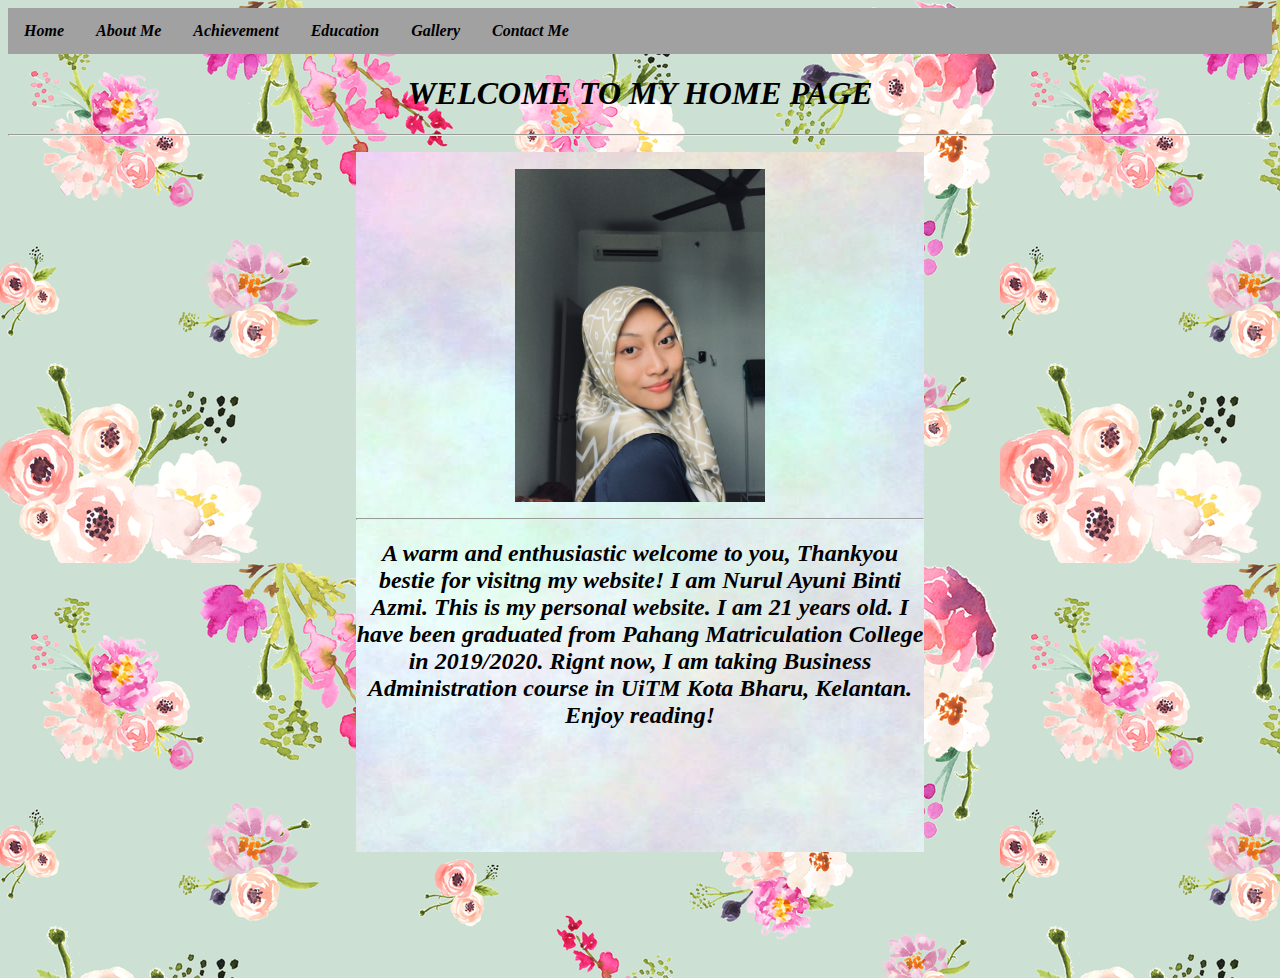
<file: index.html>
<html>
<head>
    <title>This is my website</title>


    <link rel="stylesheet" type="text/css" href="css/style.css">
</head>
<body>
<ul>
    <li><a href="index.html">Home</a></li>
    <li><a href="about me.html">About Me</a></li>
    <li><a href="achievement.html">Achievement</a></li>
    <li><a href="education.html">Education</a></li>
    <li><a href="gallery.html">Gallery</a></li>
    <li><a href="contact me.html">Contact Me</a></li> 
</ul> 
<div align="center"> <h1>WELCOME TO MY HOME PAGE</h1> 
<hr>
<div align="center"> 

 </div>
 <div class="fullwidth">
	<div class="kotak1">

		<p>
            <img src="image/me.JPG" width="250px" align="center">
            <hr>
            <h2>A warm and enthusiastic welcome to you, Thankyou bestie for visitng my website!
                I am Nurul Ayuni Binti Azmi. This is my personal website. I am 21 years old.                                            
                I have been graduated from Pahang Matriculation College in 2019/2020.
                Rignt now, I am taking Business Administration course in UiTM Kota Bharu, Kelantan. Enjoy reading!</h2> 
	</div>



</body>
</html>
</file>
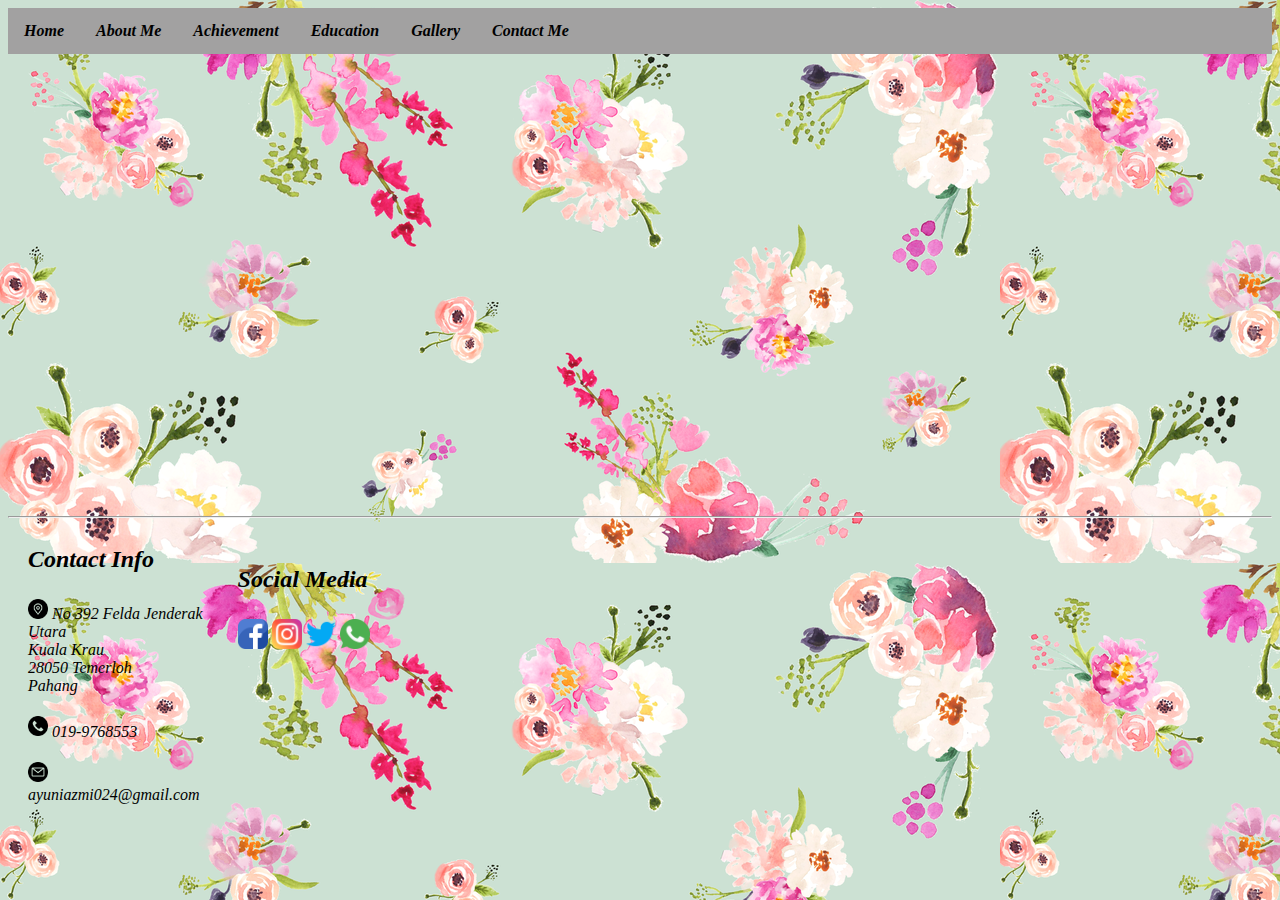
<file: contact me.html>
<!DOCTYPE html>
<html>
<head>
	<title>Gallery</title>
    
	<link rel="stylesheet" type="text/css" href="css/style.css">
</head>
<body>    
    <ul>
        <li><a href="index.html">Home</a></li>
        <li><a href="about me.html">About Me</a></li>
        <li><a href="achievement.html">Achievement</a></li>
        <li><a href="education.html">Education</a></li>
        <li><a href="gallery.html">Gallery</a></li>
        <li><a href="contact me.html">Contact Me</a></li> 
   </ul> 


   <div clas="map">
	<iframe src="https://www.google.com/maps/embed?pb=!1m18!1m12!1m3!1d995.3950614143635!2d102.31075944023092!3d3.6825503000000004!2m3!1f0!2f0!3f0!3m2!1i1024!2i768!4f13.1!3m3!1m2!1s0x31ceb4f8d43cce53%3A0x210106abf481438b!2sMasjid%20Felda%20Jenderak%20Utara!5e0!3m2!1sen!2smy!4v1658501001169!5m2!1sen!2smy" width="600" height="450" style="border:0;" allowfullscreen="" loading="lazy" referrerpolicy="no-referrer-when-downgrade"></iframe>
</div>

<hr>
<div class="contact-kotak-1">
	<h2>Contact Info</h2>
	<p><img src="image/location.png" width="20px"> No 392 Felda Jenderak Utara<br>Kuala Krau<br>28050 Temerloh<br>Pahang</p>
	<p><img src="image/phone-call.png" width="20px"> 019-9768553</p>
	<p><img src="image/email.png" width="20px"> ayuniazmi024@gmail.com</p>
</div>

<div class="contact-kotak-2">
	<h2>Social Media</h2>
	<a href="https://facebook.com" target="_blank"><img src="image/facebook.png" width="30px"></a>
	<a href="https://instagram.com" target="_blank"><img src="image/instagram.png" width="30px"></a>
	<a href="https://twitter.com" target="_blank"><img src="image/twitter.png" width="30px"></a>
	<a href="https://wa.me/60199768553" target="_blank"><img src="image/whatsapp.png" width="30px"></a>
</div>


</body>    
</html>
</file>
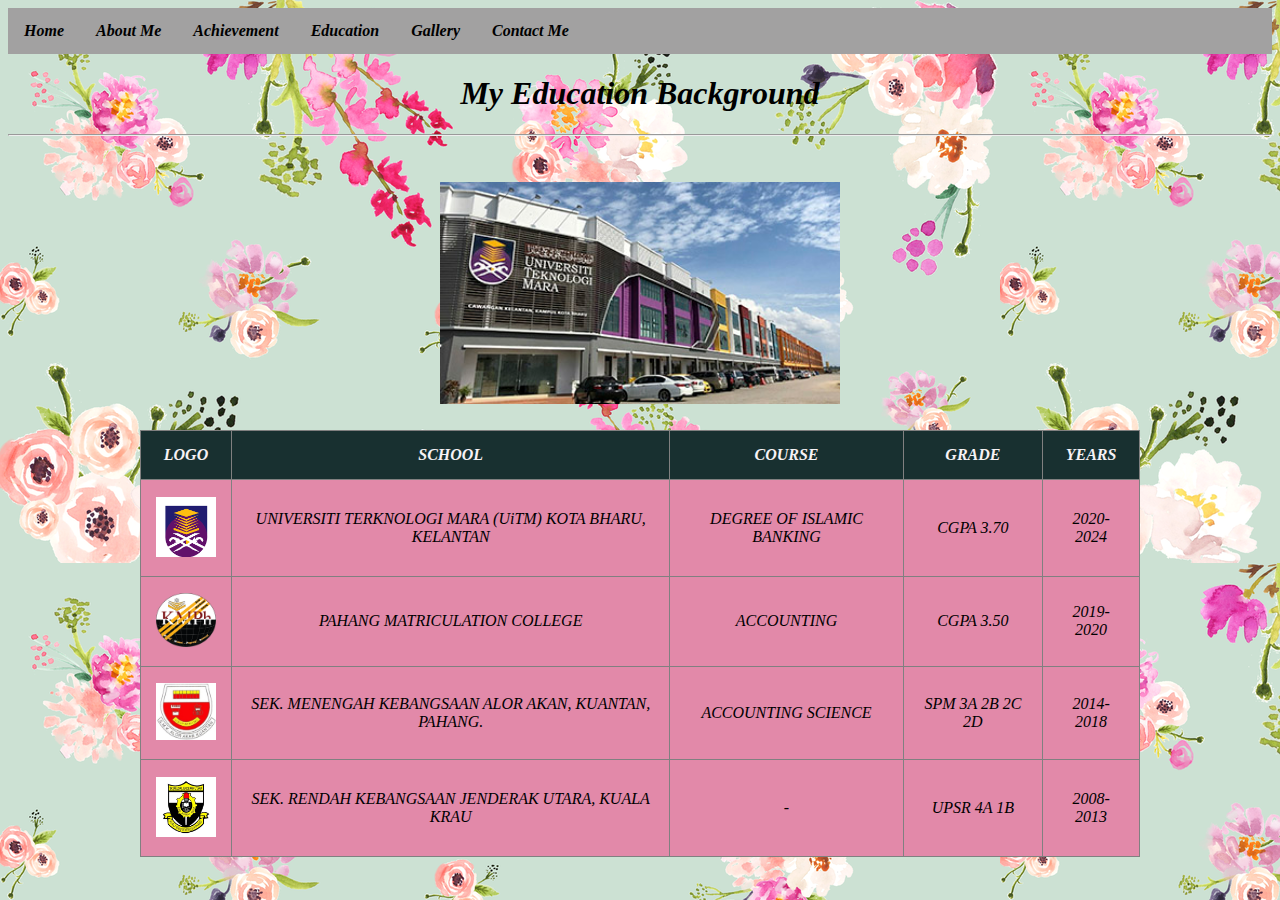
<file: education.html>
<!DOCTYPE html>
<html>
<head>
	<title>Education</title>
    
	<link rel="stylesheet" type="text/css" href="css/style.css">
</head>
<body>    
    <ul>
        <li><a href="index.html">Home</a></li>
        <li><a href="about me.html">About Me</a></li>
        <li><a href="achievement.html">Achievement</a></li>
        <li><a href="education.html">Education</a></li>
        <li><a href="gallery.html">Gallery</a></li>
        <li><a href="contact me.html">Contact Me</a></li> 
   </ul> 


   <div align="center"> <h1>My Education Background</h1> 
    <hr>
   
    
            
     <img src="image/kb.jpg" width="400px" align="center">

   <div align="center">
    <table border="1px">
        <tr>
            <th>LOGO</th>
            <th>SCHOOL</th>
            <th>COURSE</th>
            <th>GRADE</th>
            <th>YEARS</th>
        </tr>
        <tr>
            <td>
                <img src="image/logo.png" length="60px" width="60px">
        
            </td>
            <td>UNIVERSITI TERKNOLOGI MARA (UiTM) KOTA BHARU, KELANTAN</td>
            <td>DEGREE OF ISLAMIC BANKING</td>
            <td>CGPA 3.70</td>
            <td>2020-2024</td>
        </tr>
        <tr>
            <td>
                <img src="image/kmph.png" length="60px" width="60px">
            </td>
            <td>PAHANG MATRICULATION COLLEGE </td>
            <td>ACCOUNTING</td>
            <td>CGPA 3.50</td>
            <td>2019-2020</td>
        </tr>
        <tr>
            <td>
                <img src="image/alr.jpg" length="60px" width="60px">
            </td>
            <td>SEK. MENENGAH KEBANGSAAN ALOR AKAN, KUANTAN, PAHANG.</td>
            <td>ACCOUNTING SCIENCE</td>
            <td>SPM 3A 2B 2C 2D</td>
            <td>2014-2018</td>
        </tr>
        <tr>
            <td>
                <img src="image/sk.png" length="60px" width="60px">
            </td>
            <td>SEK. RENDAH KEBANGSAAN JENDERAK UTARA, KUALA KRAU</td>
            <td>-</td>
            <td>UPSR 4A 1B</td>
            <td>2008-2013</td>
        </tr> 

    </table>
    </div>     

</body>    
</html>
</file>
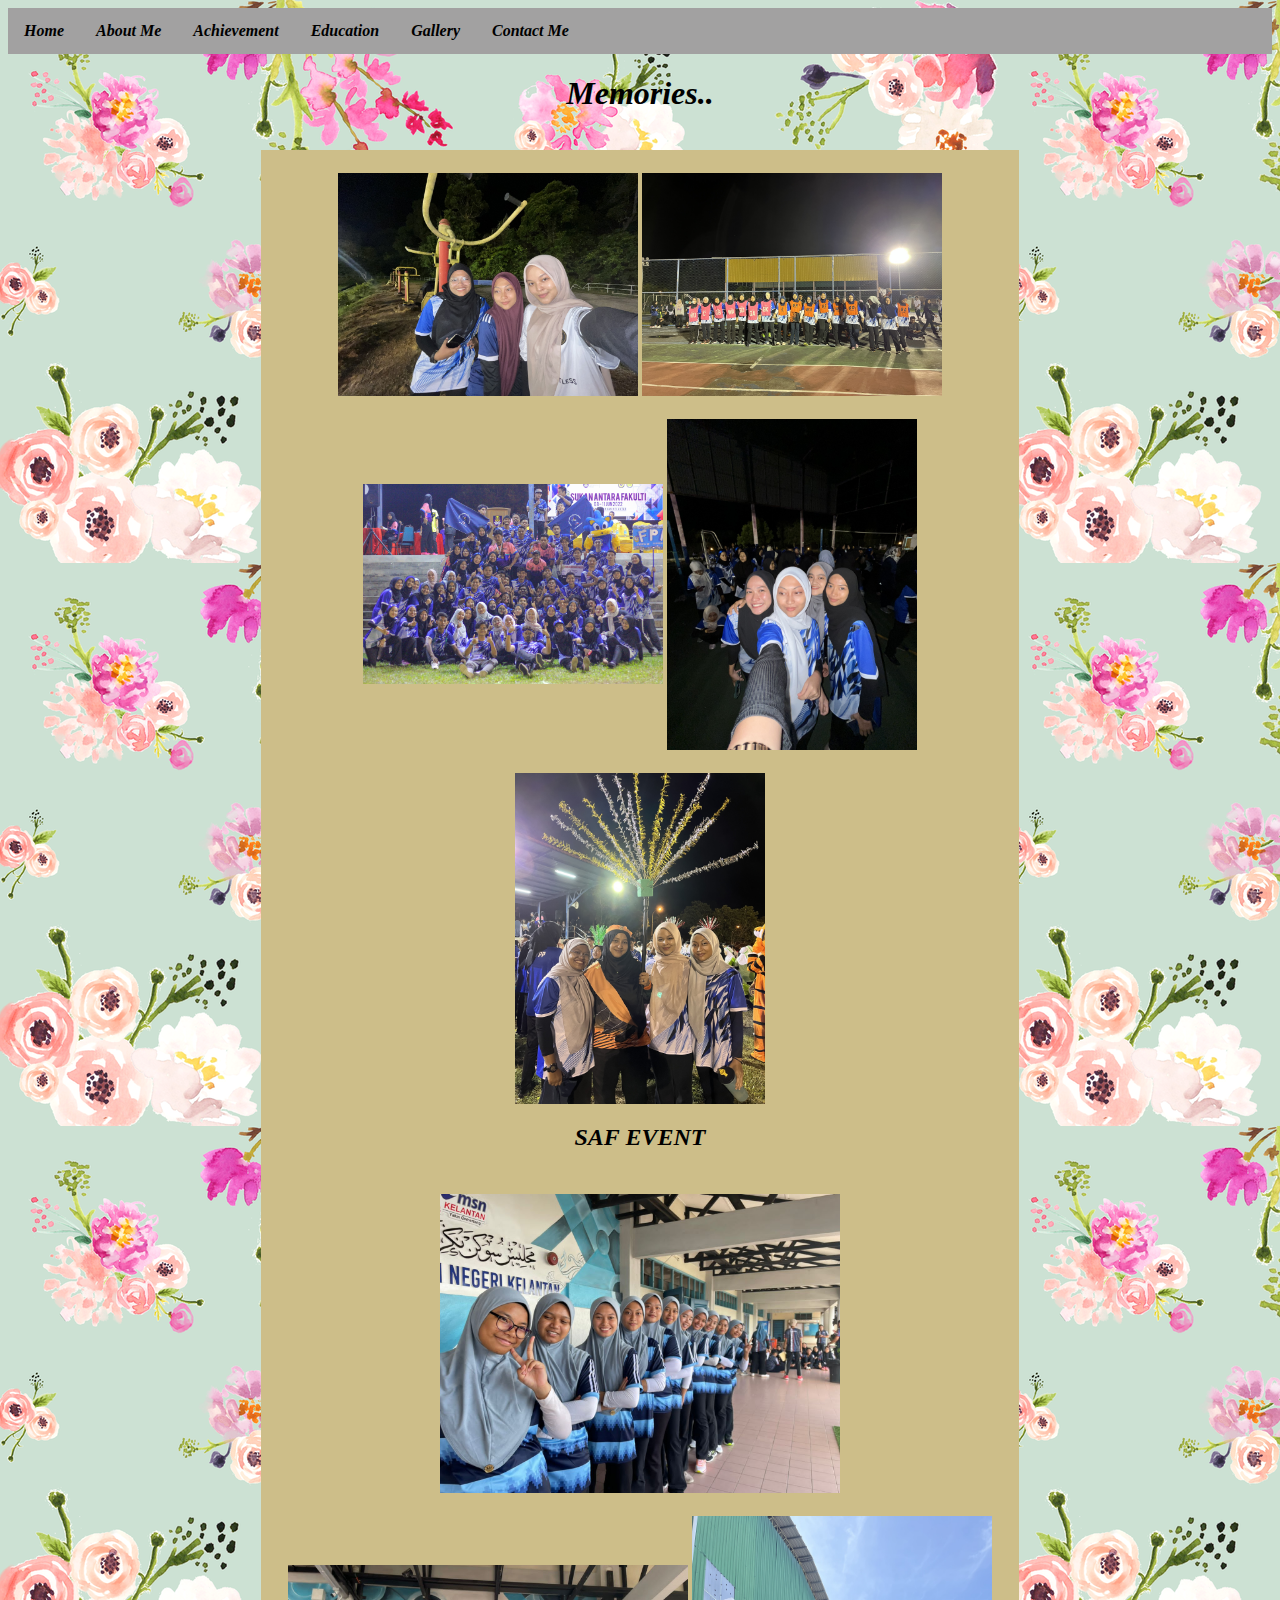
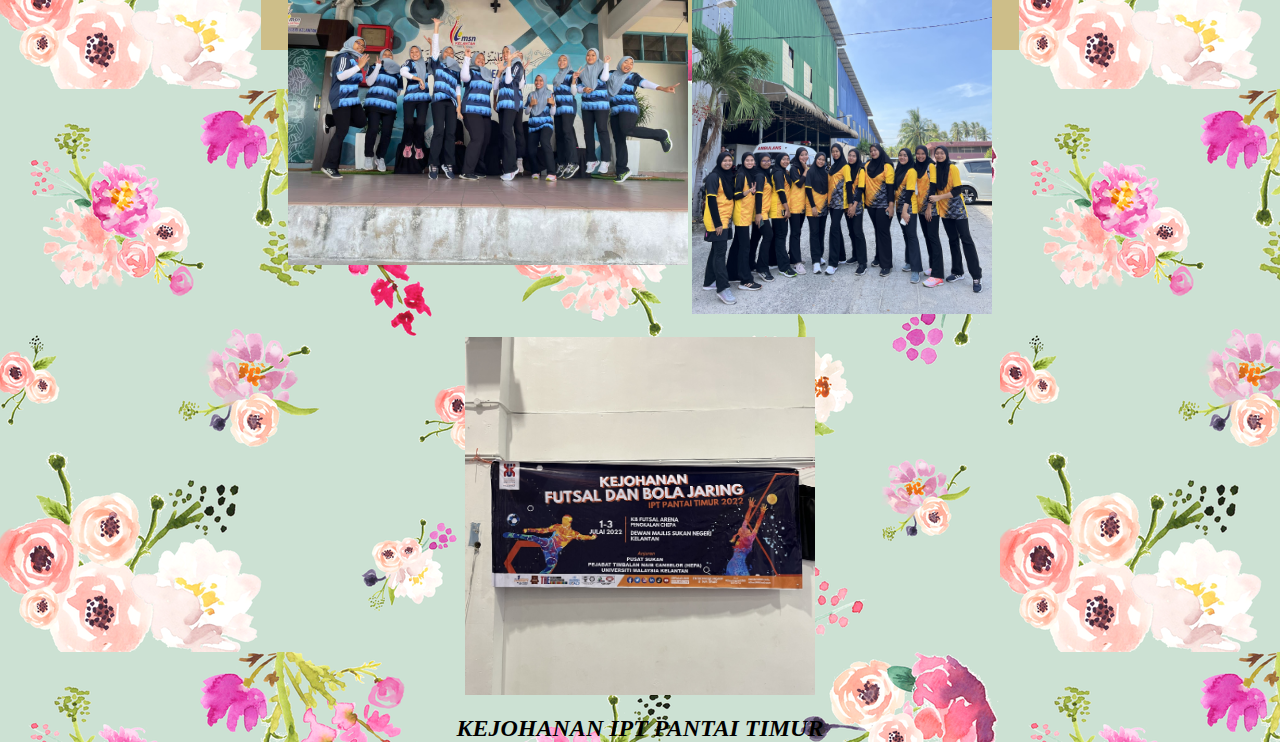
<file: gallery.html>
<!DOCTYPE html>
<html>
<head>
	<title>Contact Me</title>
    
	<link rel="stylesheet" type="text/css" href="css/style.css">
</head>
<body>    
    <ul>
        <li><a href="index.html">Home</a></li>
        <li><a href="about me.html">About Me</a></li>
        <li><a href="achievement.html">Achievement</a></li>
        <li><a href="education.html">Education</a></li>
        <li><a href="gallery.html">Gallery</a></li>
        <li><a href="contact me.html">Contact Me</a></li> 
   </ul> 

<div align="center"> <h1>Memories..</h1>
<div align="center"> 
  <div class="kotak3"> 

        <img src="image/saf3.jpg"  width="300px" length="250px" align="center">
        <img src="image/saf4.jpg"  width="300px" lenght="250px" align="center">
        <img src="image/saf7.JPG"  width="300px" lenght="250px" align="center">
        <img src="image/saf8.jpg"  width="250px" align="center">
        <img src="image/saf9.jpg"  width="250px" align="center">

        <h2>SAF EVENT</h2>  
        
        <img src="image/ipt3.JPG"  width="400px" length="300px" align="center">
        <img src="image/ipt2.JPG"  width="400px" lenght="300px" align="center">
        <img src="image/ipt4.jpg"  width="300px" align="center">
        <img src="image/ipt5.jpg"  width="350px" length="300px" align="center">
        <h2>KEJOHANAN IPT PANTAI TIMUR</h2>  
 </div> 

</body>    
</html>
</file>
<file: css/style.css>
body
   {
     background-image: url("bg.png")
   }

ul
    {
        list-style-type: none;
		margin: 0;
		padding: 0;
		background-color: rgb(162, 161, 161);
		overflow: hidden;
        font-weight: bold;
        font-style: oblique;
    }   
li a    
    {
        text-decoration:solid; 
        color:rgb(0, 0, 0);
        display: block;
        padding: 14px 16px;
        text-align:center
    }

li    
  {
      float:left;
  }

li a:hover
    {
        background-color: rgb(210, 95, 183);
        color:beige
    }

/*css class*/    
div.kotak1
	{
		width: 45%;
		background-image: url("pst.jpg");
		height: 700px;
        margin-bottom: 10%;
	}

div.kotak2
    {
        width: 45%;
		background-color: #4c8980;
		height: 850px;
		float:center;
        margin-top: 3%;
        margin-bottom: 3%;
  
    }

    div.kotak3
    {
        width: 60%;
		background-color: #cdbe89;
		height: 1500px;
		float:center;
        margin-top: 3%;
        margin-bottom: 3%;
  
    }    



div
    {
        font-style: italic;
        
    }  

img
    {
        margin-top: 3%;
        align-items: center;
    }

table
	{
        margin-top: 2%;
		border-collapse: collapse;
		width: 1000px;
	}
tr 
	{
		background-color: #e289a9;
	}

th	
	{
		background-color: #183030;
		color: rgb(246, 242, 245);
	}

td,th	
	{
		padding: 15px;
		text-align: center;
	}   

tr:hover
	{
		background-color: #68cac0;
	}

div.map
	{
		height: 300px;
		padding-top: 300px;
	}


div.contact-kotak-1
	{
		width: 15%;
		height: 100px;
		float:left;
		padding-left: 20px;
	}

div.contact-kotak-2
	{
		width: 15%;		
		height: 100px;
		float:left;
		padding: 20px
	}
</file>
